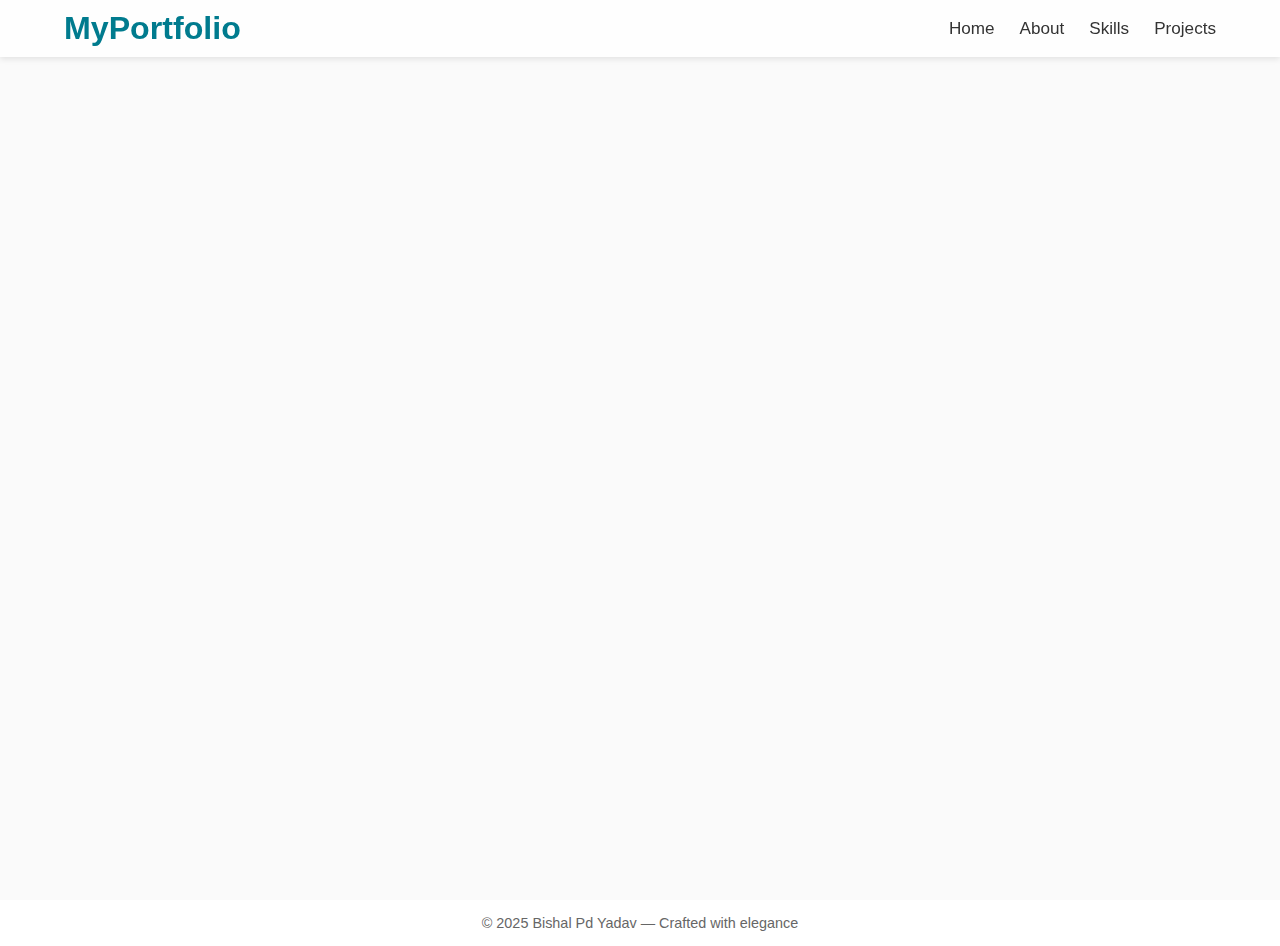
<file: contact.html>
<!DOCTYPE html>
<html lang="en">
<head>
    <meta charset="UTF-8">
    <meta name="viewport" content="width=device-width, initial-scale=1.0">
    <title>Contact | My Portfolio</title>
     <link rel="icon" type="images" href="bishal.png">
    <link rel="stylesheet" href="style.css">
</head>
<body class="contact-body">
    <header>
        <nav class="navbar">
            <h1 class="logo">MyPortfolio</h1>
            <ul class="nav-links">
                <li><a href="index.html#home">Home</a></li>
                <li><a href="index.html#about">About</a></li>
                <li><a href="index.html#skills">Skills</a></li>
                <li><a href="index.html#projects">Projects</a></li>
            </ul>
        </nav>
    </header>

    <section class="section contact-page fade-in">
        <div class="contact-container">
            <h2>Let’s Get in Touch</h2>
            <p>Feel free to reach out for collaborations, freelance opportunities, or just to say hello!</p>
            <form class="contact-form">
                <input type="text" placeholder="Your Name" required>
                <input type="email" placeholder="Your Email" required>
                <textarea rows="5" placeholder="Your Message"></textarea>
                <button type="submit" class="btn primary-btn">Send Message</button>
            </form>
            <div class="social-links">
                <a href="https://www.linkedin.com/in/bishal-yd-0506m/" target="_blank">LinkedIn</a>
                <a href="https://www.facebook.com/vishal.yadav.615638" target="_blank">Facebook</a>
                <a href="https://www.instagram.com/_contagious.pill/" target="_blank">Instagram</a>
                <a href="mailto:vishalprasadyadav111@gmail.com">Email</a>
            </div>
        </div>
    </section>

    <footer>
        <p>© 2025 Bishal Pd Yadav — Crafted with elegance</p>
    </footer>
</body>
</html>
</file>
<file: style.css>
* {
  margin: 0;
  padding: 0;
  box-sizing: border-box;
}
html {
  scroll-behavior: smooth;
  overflow-x: hidden;
}
body {
  font-family: "Poppins", sans-serif;
  color: #333;
  background-color: #fafafa;
  overflow-x: hidden;
}

header {
  position: fixed;
  top: 0;
  width: 100%;
  height: 0 auto;
  background: rgba(255, 255, 255, 0.8);
  backdrop-filter: blur(8px);
  z-index: 100;
  box-shadow: 0 2px 6px rgba(0, 0, 0, 0.1);
}

.navbar {
  width: 90%;
  margin: auto;
  display: flex;
  justify-content: space-between;
  align-items: center;
  padding: 10px 0;
  flex-wrap: wrap;
}

.logo {
  font-weight: 700;
  color: #007b8e;
  font-size: 2.01rem;
  white-space: nowrap;
}

.nav-links {
  font-size: 1.07rem;
  list-style: none;
  display: flex;
  gap: 25px;
  align-items: center;
  flex-wrap: wrap;
  justify-content: flex-end;
}

.nav-links a {
  text-decoration: none;
  color: #333;
  font-weight: 500;
  transition: 0.3s ease;
  white-space: nowrap;
}
.nav-links a:hover {
  color: #00b8a9;
  transform: scale(1.1);
}

@media (max-width: 820px) {
  .navbar {
    flex-direction: row;
    justify-content: center;
    text-align: center;
    padding: 12px 0;
  }
  .logo {
    margin-bottom: 10px;
  }
  .nav-links {
    justify-content: center;
    gap: 20px;
    width: 100%;
  }
}

@media (max-width: 540px) {
  .navbar {
    width: 94%;
    padding: 10px 0;
  }
  .nav-links {
    gap: 14px;
    justify-content: center;
    flex-wrap: wrap;
  }
  .nav-links a {
    font-size: 0.95rem;
    padding: 4px 6px;
  }
  .logo {
    font-size: 1.05rem;
  }
}

@media (max-width: 400px) {
  .nav-links {
    gap: 10px;
  }
  .nav-links a {
    font-size: 0.9rem;
  }
  .logo {
    font-size: 1rem;
  }
}

.section {
  min-height: 100vh;
  padding: 120px 8% 80px;
  position: relative;
  overflow: hidden;
}
.section h2 {
  color: #007b8e;
  font-size: 2.2rem;
  margin-bottom: 20px;
}
.section p {
  color: #444;
  line-height: 1.6;
}

.animated-bg {
  position: absolute;
  inset: 0;
  background: radial-gradient(
      circle at 20% 30%,
      rgba(0, 255, 217, 0.3),
      transparent 60%
    ),
    radial-gradient(circle at 80% 70%, rgba(255, 182, 193, 0.3), transparent 60%);
  animation: moveBg 10s ease-in-out infinite alternate;
  z-index: 0;
}
@keyframes moveBg {
  0% {
    background-position: 20% 30%, 80% 70%;
  }
  100% {
    background-position: 70% 20%, 30% 80%;
  }
}

.home-content {
  display: flex;
  align-items: center;
  justify-content: space-between;
  flex-wrap: wrap;
  z-index: 1;
}
.home-text {
  flex: 1 1 300px;
  min-width: 280px;
}
.home-text h2 {
  font-size: 2.8rem;
  color: #222;
}
.home-text span {
  color: #00b8a9;
}
.home-text h3 {
  color: #555;
  margin-top: 5px;
}
.home-text p {
  margin-top: 15px;
  max-width: 550px;
}
.home-graphic-container {
  flex: 1 1 400px;
  display: flex;
  justify-content: center;
  flex-wrap: wrap;
  gap: 20px;
}
.home-graphic-card {
  background: linear-gradient(to right, #bffff9, #d9feff);
  border-radius: 12px;
  box-shadow: 0 4px 15px rgba(0, 0, 0, 0.08);
  overflow: hidden;
  width: 100%;
  max-width: 480px;
  height: auto;
  animation: float 4s ease-in-out infinite;
  transition: all 0.4s ease;
}
@keyframes float {
  0%,
  100% {
    transform: translateY(0);
  }
  50% {
    transform: translateY(-10px);
  }
}
.home-graphic-card:hover {
  transform: translateY(-10px);
  box-shadow: 0 8px 25px rgba(0, 0, 0, 0.15);
}
.home-graphic-card img {
  width: 100%;
  height: auto;
  object-fit: cover;
}
.home-graphic-content {
  text-align: center;
  padding: 10px;
}

.btn {
  display: inline-block;
  padding: 12px 24px;
  border-radius: 6px;
  margin-top: 20px;
  text-decoration: none;
  transition: all 0.3s ease;
  cursor: pointer;
}
.primary-btn {
  background: #00b8a9;
  color: #fff;
}
.primary-btn:hover {
  background: #007b8e;
  transform: translateY(-3px);
}
.secondary-btn {
  border: 2px solid #00b8a9;
  color: #00b8a9;
  margin-left: 15px;
}
.secondary-btn:hover {
  background: #00b8a9;
  color: #ffffff;
  transform: translateY(-3px);
}
.tertiary-btn {
  background: linear-gradient(to right, #9dfff5, #cafdff);
  color: #00b8a9;
  border-radius: 6px;
  padding: 10px 15px;
  margin-top: -5px;
}
.tertiary-btn:hover {
  background: #00b8a9;
  color: #fff;
}

.about-section {
  background: linear-gradient(to right, #ffec8e, #d9feff);
}
.section-container {
  display: flex;
  align-items: center;
  justify-content: space-between;
  flex-wrap: wrap;
  gap: 40px;
}
.about-text {
  flex: 1 1 400px;
}
.about-graphic {
  flex: 1 1 400px;
  text-align: center;
}
.about-graphic img {
  width: 100%;
  max-width: 500px;
  border-radius: 8px;
  animation: float 3.5s ease-in-out infinite;
}

.skills-section {
  background: linear-gradient(to right, #e7fffe, #f3edff);
}
.skills-grid {
  display: flex;
  gap: 43px;
  flex-wrap: wrap;
}
.skills-grid div {
  background: #fff;
  border-radius: 10px;
  box-shadow: 0 2px 8px rgba(0, 0, 0, 0.05);
  padding: 25px;
  transition: transform 0.5s ease;
  flex: 1 1 300px;
}
.skills-grid div:hover {
  transform: translateY(-1.5px);
}
.skills-graphic img {
  width: 100%;
  max-width: 380px;
  border-radius: 10px;
  animation: float 8s ease-in-out infinite;
}

.projects-section {
  background: linear-gradient(to right, #ffd6d6, #dfffff);
}
.section-subtext {
  color: #666;
  margin-bottom: 30px;
}
.projects-container {
  display: flex;
  flex-wrap: wrap;
  gap: 30px;
  justify-content: center;
}
.project-card {
  background: #fff;
  border-radius: 12px;
  box-shadow: 0 4px 15px rgba(0, 0, 0, 0.08);
  overflow: hidden;
  width: 100%;
  max-width: 320px;
  transition: all 0.3s ease;
}
.project-card:hover {
  transform: translateY(-10px);
  box-shadow: 0 8px 25px rgba(0, 0, 0, 0.15);
}
.project-card img {
  width: 100%;
  height: 250px;
  object-fit: cover;
}
.project-content {
  padding: 20px;
}
.project-content h3 {
  color: #007b8e;
  margin-bottom: 10px;
}
.small-btn {
  background: #00b8a9;
  color: #fff;
  padding: 8px 18px;
  border-radius: 5px;
  text-decoration: none;
  transition: 0.4s;
}
.small-btn:hover {
  background: #007b8e;
}

.contact-page {
  background: linear-gradient(to right, #e9ffff, #f5fcfc);
}
.contact-container {
  text-align: center;
}
.contact-form {
  display: flex;
  flex-direction: column;
  gap: 15px;
  max-width: 400px;
  margin: 30px auto;
}
.contact-form input,
.contact-form textarea {
  padding: 10px;
  border-radius: 6px;
  border: 1px solid #ccc;
  outline: none;
  font-family: inherit;
  width: 100%;
}
.contact-form input:focus,
.contact-form textarea:focus {
  border-color: #00b8a9;
}
.social-links {
  margin-top: 20px;
}
.social-links a {
  color: #007b8e;
  margin: 0 10px;
  text-decoration: none;
  font-weight: 500;
  transition: 0.3s;
}
.social-links a:hover {
  color: #00b8a9;
  transform: scale(1.1);
}

footer {
  text-align: center;
  padding: 15px;
  font-size: 0.9em;
  background: #fff;
  color: #666;
}

.fade-in {
  opacity: 0;
  animation: fadeIn 1.5s ease forwards;
}
@keyframes fadeIn {
  from {
    opacity: 0;
    transform: translateY(30px);
  }
  to {
    opacity: 1;
    transform: translateY(0);
  }
}

@media (max-width: 1200px) {
  .section {
    padding: 110px 6% 70px;
  }
}

@media (max-width: 900px) {
  .home-content {
    flex-direction: column-reverse;
    text-align: center;
  }
  .about-section .section-container {
    flex-direction: column;
    text-align: left;
  }
  .skills-section .section-container {
    flex-direction: column;
    text-align: left;
  }
  .skills-grid {
    justify-content: center;
  }
  .projects-container {
    gap: 20px;
  }
}

@media (max-width: 600px) {
  .section {
    padding: 100px 5% 60px;
  }
  .home-text h2 {
    font-size: 2rem;
  }
  .home-text h3 {
    font-size: 1.1rem;
  }
  .home-text p {
    font-size: 0.95rem;
  }
  .nav-links {
    gap: 15px;
  }
  .project-card {
    max-width: 100%;
  }
  .about-graphic img,
  .skills-graphic img {
    max-width: 90%;
  }
}

@media (max-width: 400px) {
  .section {
    padding: 90px 4% 50px;
  }
  .home-text h2 {
    font-size: 1.7rem;
  }
  .btn {
    padding: 10px 18px;
  }
}
</file>
